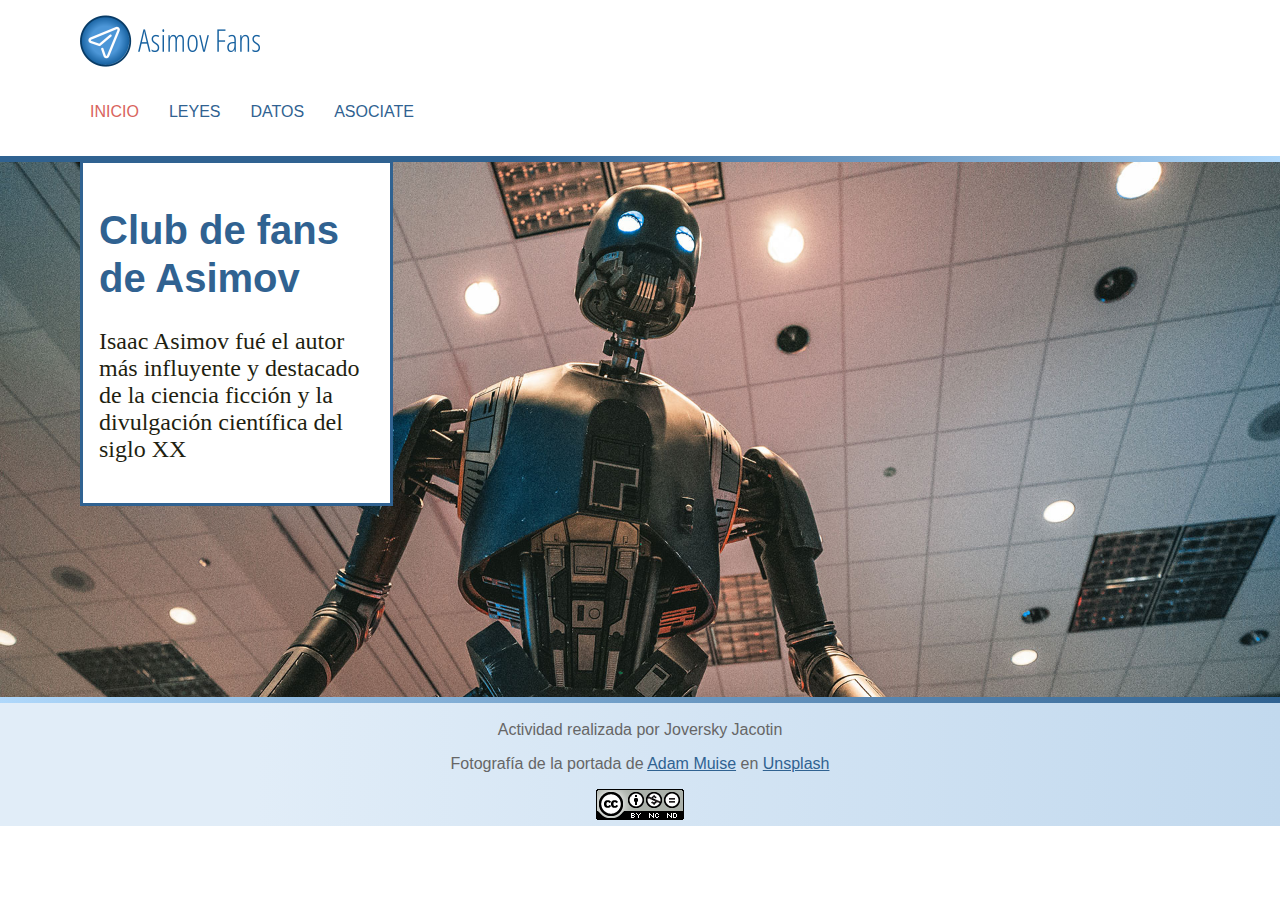
<file: index.html>
<!DOCTYPE html>
<html lang="es">

<head>
    <meta charset="utf-8">
    <meta name="author" content="Joversky Jacotin">
    <meta name="description" content="PEC2 M4.252 - HTML y CSS aula 1">
    <title>INICIO</title>
    <link rel="stylesheet" href="css/estilos.css">
</head>

<body>
    <!-- header and navigation content -->
    <header class="menu-border">
        <div class="wrapper">
            <div class="img-menu">
                <img src="img/logoAsimovFans.png" alt=" Logo Asimov Fans">
            </div>
    
            <nav class="menu">
                <ul>
                    <li><a class="active" href="index.html">INICIO</a></li>
                    <li><a href="leyes.html">LEYES</a></li>
                    <li><a href="datos.html">DATOS</a></li>
                    <li><a href="soci.html">ASOCIATE</a></li>
                </ul>
            </nav>
        </div>
    </header>
    <main>
        <div class="box">
            <!-- <img src="img/fonsrobot.jpg" alt="fons robot imagen"> -->
           <div class="wrapper">
            <aside class="box2">
                <h1>Club de fans de Asimov</h1>
                <p>Isaac Asimov fué el autor más influyente y destacado de la ciencia ficción y la divulgación
                    científica del siglo XX</p>
            </aside>
           </div>
        </div>
    </main>
    <!--pie de pagina-->
    <footer>
        <p>Actividad realizada por Joversky Jacotin</p>
        <p>Fotografía de la portada de <a class="url1" href="#">Adam Muise</a> en <a class="url1" href="#">Unsplash</a></p>
        <img src="img/creative-commons.png" alt="Pie Logo creative commons">
    </footer>
</body>

</html>
</file>
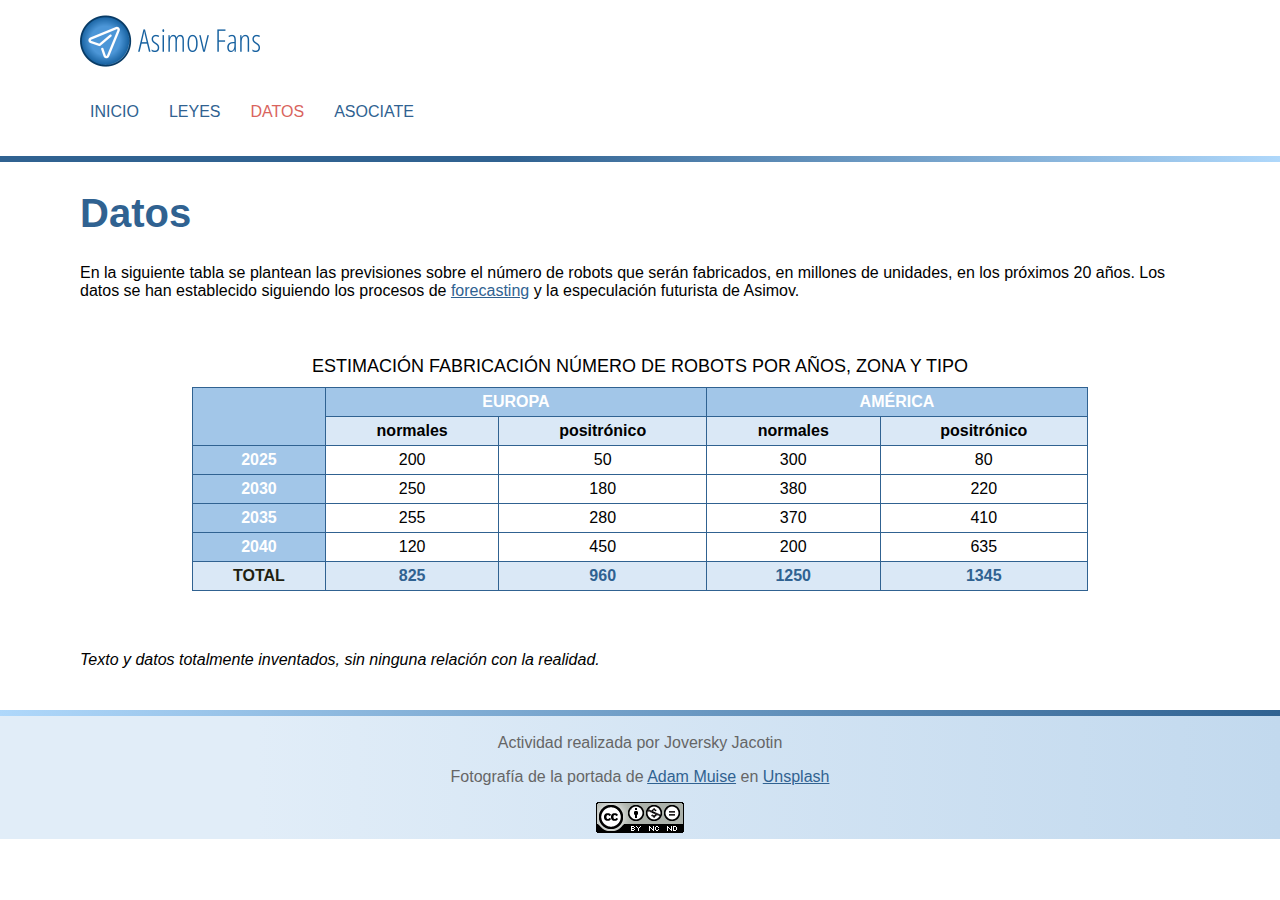
<file: datos.html>
<!DOCTYPE html>
<html lang="es">

<head>
    <meta charset="utf-8">
    <meta name="author" content="Joversky Jacotin">
    <meta name="description" content="PEC2 M4.252 - HTML y CSS aula 1">
    <title>DATOS</title>
    <link rel="stylesheet" href="css/estilos.css">
</head>

<body>
    <!-- header and navigation content -->
    <header class="menu-border">
        <div class="wrapper">
            <div class="img-menu">
                <img src="img/logoAsimovFans.png" alt=" Logo Asimov Fans">
            </div>

            <nav class="menu">
                <ul>
                    <li><a href="index.html">INICIO</a></li>
                    <li><a href="leyes.html">LEYES</a></li>
                    <li><a href="datos.html" class="active">DATOS</a></li>
                    <li><a href="soci.html">ASOCIATE</a></li>
                </ul>
            </nav>
        </div>
    </header>
    <!--article-->
    <article class="wrapper">
        <h1>Datos</h1>
        <p>En la siguiente tabla se plantean las previsiones sobre el número de robots que serán fabricados, en millones
            de unidades, en los próximos 20 años. Los datos se han establecido siguiendo los procesos de <span class="url1">forecasting</span> y
            la especulación futurista de Asimov.</p>
        <table>
            <caption>Estimación fabricación número de robots por años, zona y tipo</caption>
           
                <col>
                <colgroup span="2"></colgroup>
                <colgroup span="2"></colgroup>
                <thead>
                <tr>
                    <td rowspan="2"></td>
                    <th colspan="2" scope="colgroup">Europa</th>
                    <th colspan="2" scope="colgroup">América</th>
                </tr>
                
                <tr class="testtr">
                    <th scope="col"><span>normales</span></th>
                    <th scope="col"><span>positrónico</span></th>
                    <th scope="col"><span>normales</span></th>
                    <th scope="col"><span>positrónico</span></th>
                </tr>
            </thead>
            
            <tbody>
                
                <tr>
                    <th scope="row">2025</th>
                    <td>200</td>
                    <td>50</td>
                    <td>300</td>
                    <td>80</td>
                </tr>
                
                <tr>
                <th scope="row">2030</th>
                <td>250</td>
                <td>180</td>
                <td>380</td>
                <td>220</td>
                </tr>

                <tr>
                    <th scope="row">2035</th>
                    <td>255</td>
                    <td>280</td>
                    <td>370</td>
                    <td>410</td>
                </tr>
                <tr>
                    <th scope="row">2040</th>
                    <td>120</td>
                    <td>450</td>
                    <td>200</td>
                    <td>635</td>
                </tr>

            </tbody>
            <tfoot>
                    <tr>
                        <th scope="row">TOTAL</th>
                        <td>825</td>
                        <td>960</td>
                        <td>1250</td>
                        <td>1345</td>
                    </tr>
                </tfoot>
        </table>
        <p class="emp">Texto y datos totalmente inventados, sin ninguna relación con la realidad.</p>
    </article>
    <!--pie de pagina-->
    <footer>
        <p>Actividad realizada por Joversky Jacotin</p>
        <p>Fotografía de la portada de <a class="url1" href="#">Adam Muise</a> en <a class="url1" href="#">Unsplash</a></p>
        <img src="img/creative-commons.png" alt="Pie Logo creative commons">
    </footer>
</body>

</html>
</file>
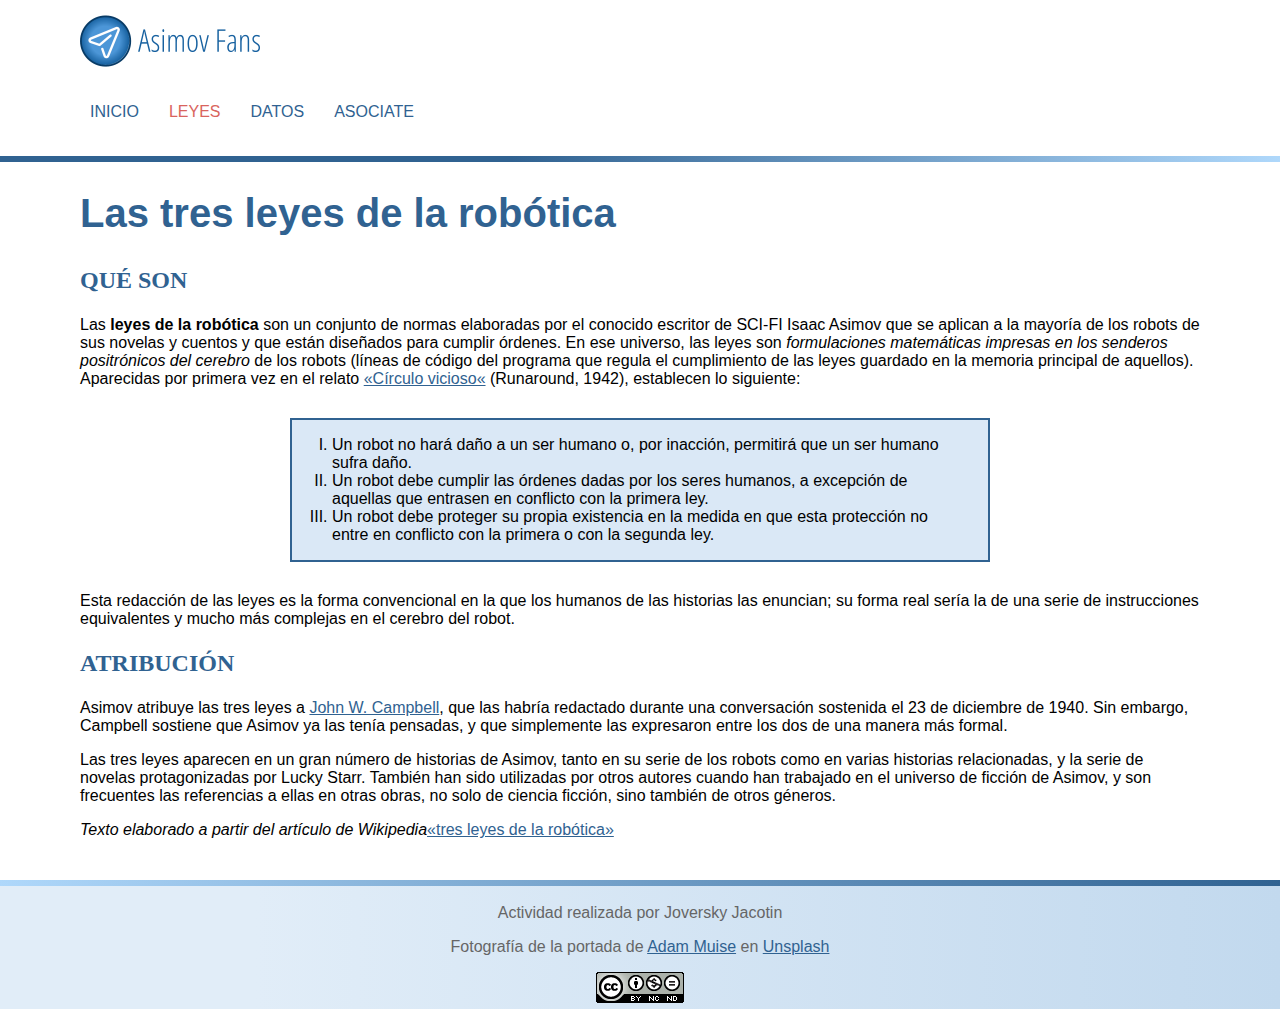
<file: leyes.html>
<!DOCTYPE html>
<html lang="es">
    <head>
        <meta charset="utf-8">
        <meta name="author" content="Joversky Jacotin">
        <meta name="description" content="PEC2 M4.252 - HTML y CSS aula 1">
        <title>LEYES</title>
        <link rel="stylesheet" href="css/estilos.css">
    </head>
    <body>
        <!-- header and navigation content -->
        <header class="menu-border">
            <div class="wrapper">
                <div class="img-menu">
                    <img src="img/logoAsimovFans.png" alt=" Logo Asimov Fans">
                </div>
        
                <nav class="menu">
                    <ul>
                        <li><a href="index.html">INICIO</a></li>
                        <li><a href="leyes.html" class="active">LEYES</a></li>
                        <li><a href="datos.html">DATOS</a></li>
                        <li><a href="soci.html">ASOCIATE</a></li>
                    </ul>
                </nav>
            </div>
        </header>
        <!---article -->
        <article class="wrapper">
            <h1>Las tres leyes de la robótica</h1>
            <article>
                <h2>Qué son</h2>
                <p>Las <span class="bold">leyes de la robótica</span> son un conjunto de normas elaboradas por el conocido escritor de SCI-FI Isaac Asimov que se aplican a la mayoría de los robots de sus novelas y cuentos y que están diseñados para cumplir órdenes. En ese universo, las leyes son <span class="emp">formulaciones matemáticas impresas en los senderos positrónicos del cerebro</span> de los robots (líneas de código del programa que regula el cumplimiento de las leyes guardado en la memoria principal de aquellos). Aparecidas por primera vez en el relato <a href="#" class="url1">«Círculo vicioso«</a> (Runaround, 1942), establecen lo siguiente:</p>
                <div class="box3">
                    <ol>
                        <li>Un robot no hará daño a un ser humano o, por inacción, permitirá que un ser humano sufra daño.</li>
                        <li>Un robot debe cumplir las órdenes dadas por los seres humanos, a excepción de aquellas que entrasen en conflicto con la primera ley.</li>
                        <li>Un robot debe proteger su propia existencia en la medida en que esta protección no entre en conflicto con la primera o con la segunda ley.</li>
                    </ol>

                </div>
                <p>Esta redacción de las leyes es la forma convencional en la que los humanos de las historias las enuncian; su forma real sería la de una serie de instrucciones equivalentes y mucho más complejas en el cerebro del robot.</p>
            </article>
            <article>
                <h2>Atribución</h2>
                <p>Asimov atribuye las tres leyes a <a href="#" class="url1">John W. Campbell</a>, que las habría redactado durante una conversación sostenida el 23 de diciembre de 1940. Sin embargo, Campbell sostiene que Asimov ya las tenía pensadas, y que simplemente las expresaron entre los dos de una manera más formal.</p>
                <p>Las tres leyes aparecen en un gran número de historias de Asimov, tanto en su serie de los robots como en varias historias relacionadas, y la serie de novelas protagonizadas por Lucky Starr. También han sido utilizadas por otros autores cuando han trabajado en el universo de ficción de Asimov, y son frecuentes las referencias a ellas en otras obras, no solo de ciencia ficción, sino también de otros géneros.</p>
                <p ><span class="emp">Texto elaborado a partir del artículo de Wikipedia</span><a href="#" class="url1">«tres leyes de la robótica»</a></p>
            </article>
        </article>
        <!--pie de pagina-->
        <footer>
            <p>Actividad realizada por Joversky Jacotin</p>
            <p>Fotografía de la portada de <a class="url1" href="#">Adam Muise</a> en <a class="url1" href="#">Unsplash</a></p>
            <img src="img/creative-commons.png" alt="Pie Logo creative commons">
        </footer>
    </body>
</html>
</file>
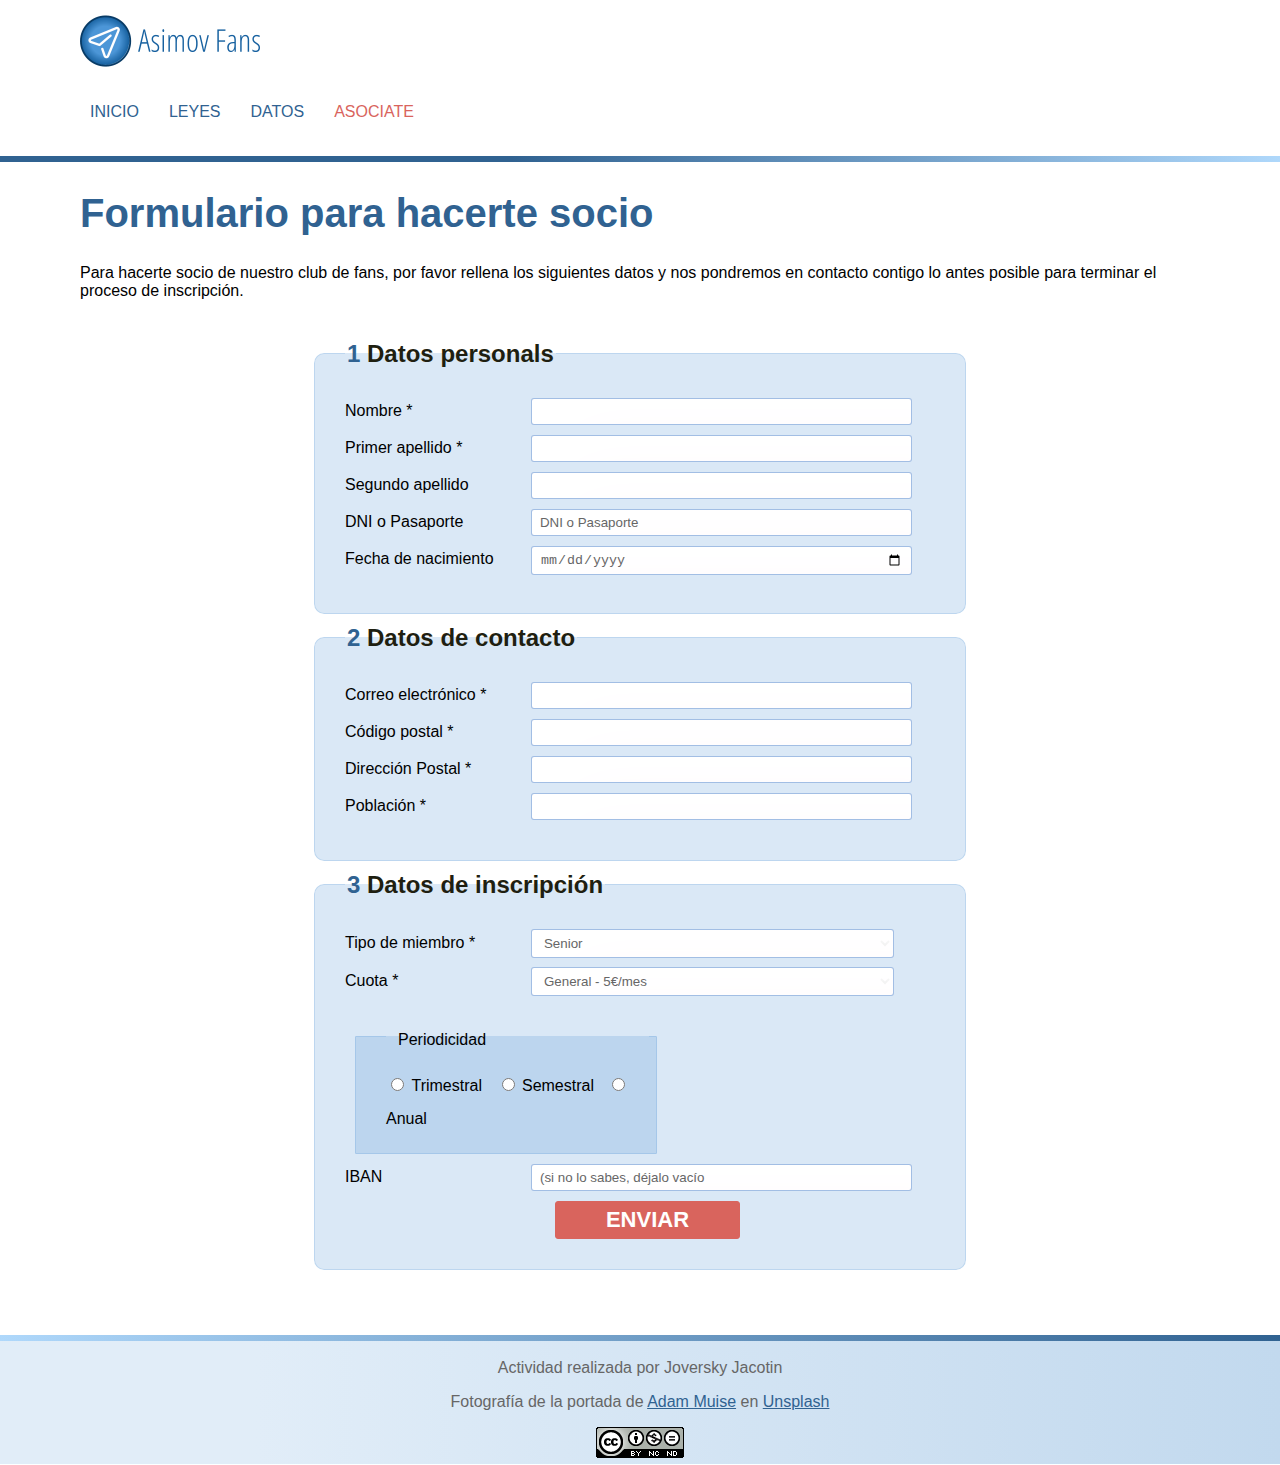
<file: soci.html>
<!DOCTYPE html>
<html lang="es">

<head>
    <meta charset="utf-8">
    <meta name="author" content="Joversky Jacotin">
    <meta name="description" content="PEC2 M4.252 - HTML y CSS aula 1">
    <title>ASOCIATE</title>
    <link rel="stylesheet" href="css/estilos.css">
</head>

<body>
    <!-- header and navigation content -->
    <header class="menu-border">
        <div class="wrapper">
            <div class="img-menu">
                <img src="img/logoAsimovFans.png" alt=" Logo Asimov Fans">
            </div>
    
            <nav class="menu">
                <ul>
                    <li><a href="index.html">INICIO</a></li>
                    <li><a href="leyes.html">LEYES</a></li>
                    <li><a href="datos.html">DATOS</a></li>
                    <li><a href="soci.html" class="active">ASOCIATE</a></li>
                </ul>
            </nav>
        </div>
    </header>
    <div class="wrapper">
        <h1>Formulario para hacerte socio</h1>
    <p>Para hacerte socio de nuestro club de fans, por favor rellena los siguientes datos y nos pondremos en contacto
        contigo lo antes posible para terminar el proceso de inscripción.</p>
    <form >
        <fieldset>
            <legend><span class="blue">1</span> Datos personals</legend>
            <div>
                <label>Nombre *</label>
                <input type="text" id="nombre">
            </div>
            <div>
                <label>Primer apellido *</label>
                <input type="text" id="primer_appellido">
            </div>
            <div>
                <label>Segundo apellido</label>
                <input type="text" id="segundo_appellido">
            </div>
            <div>
                <label>DNI o Pasaporte</label>
                <input type="text" id="dni_pasaporte" value="DNI o Pasaporte">
            </div>
            <div>
                <label>Fecha de nacimiento</label>
                <input type="date" name="fecha_de_nacimiento">
            </div>
        </fieldset>

        <fieldset>
            <legend><span class="blue">2</span> Datos de contacto</legend>
            <div>
                <label>Correo electrónico *</label>
                <input type="email" id="correo_electronico">
            </div>
            <div>
                <label>Código postal *</label>
                <input type="number" id="codigo_postal">
            </div>
            <div>
                <label>Dirección Postal *</label>
                <input type="text" id="direccion_postal">
            </div>
            <div>
                <label>Población *</label>
                <input type="number" id="poblacion">
            </div>
        </fieldset>

        <fieldset>
            <legend><span class="blue">3</span> Datos de inscripción</legend>
            <div>
                <label>Tipo de miembro *</label>
                <select name="tipo" id="tipo_de_miembro">
                    <option value="senior">Senior</option>
                    <option value="junior">Junior</option>
                </select>
            </div>
            <div>
                <label>Cuota *</label>
                <select name="cuota" id="Cuota">
                    <option value="general">General - 5€/mes</option>
                    <option value="jubilados">Jubilados - 3€/mes</option>
                    <option value="familiar">Familiar - 11€/mes</option>
                </select>
            </div>
            <div >
                <fieldset class="legend2">
                    <legend><span class="legend2">Periodicidad</span></legend>
                    <div class="bg001">
                        <input type="radio" id="trimestral">
                        <label >Trimestral</label>
                        <input type="radio" id="semestral">
                        <label >Semestral</label>
                        <input type="radio" id="anual">
                        <label >Anual</label>
                    </div>
                </fieldset>
            </div>
            <div>
                <label>IBAN</label>
                <input type="text" id="iban" value="(si no lo sabes, déjalo vacío ">
            </div>
            <div class="btn2">
                <input type="button" value="ENVIAR">
            </div>
        </fieldset>
    </form>
    </div>
    <footer>
        <p>Actividad realizada por Joversky Jacotin</p>
        <p>Fotografía de la portada de <a class="url1" href="#">Adam Muise</a> en <a class="url1" href="#">Unsplash</a></p>
        <img src="img/creative-commons.png" alt="Pie Logo creative commons">
    </footer>
</body>

</html>
</file>
<file: css/estilos.css>
body {
    margin: 0;
    font-family: 'roboto', sans-serif;
    font-size: 16px;
}

header {
    width: 100%;
}

h1 {
    font-size: 40px;
    line-height: 48px;
    color: #306291;
    font-family: 'Roboto slab', sans-serif;
}

h2 {
    font-size: 24px;
    line-height: 32px;
    color: #306291;
    font-family: Roboto slab sans-serif;
    text-transform: uppercase;
}

.img-menu {
    display: block;
    width: 115px;
    height: 38px;
    padding-top: 15px;
    padding-bottom: 30px;
}

.wrapper {
    margin-left: 80px;
    margin-right: 80px;
    padding-bottom: 25px;
}

main {
    padding: 0;
}

.box {
    background-image: url(../img/fonsrobot.jpg);
    max-width: 100%;
    background-size: cover;
    background-position: top;
    box-sizing: border-box;
    height: 535px;
    padding: 5px 0px;
    margin-bottom: 0;
}

.box2 {
    margin-top: -0.3em;
    background: white;
    max-width: 275px;
    padding: 1rem;
    color: #1f1f11;
    border: 3px solid #306291;
    font-family: Roboto slab sans-serif;
    font-size: 24px;
}

.box3 {
    border: 2px solid #306291;
    background: rgba(69, 141, 209, 0.2);
    padding-right: 30px;
    margin-right: 210px;
    margin-left: 210px;
    margin-top: 30px;
    margin-bottom: 30px;
}

.menu-border {
    border-bottom: 6px solid transparent;
    border-image: linear-gradient(to right, #306291 40%, #AFD8FB 100%);
    border-image-slice: 1;
}

.menu ul {
    margin: 0;
    list-style: none;
    padding: 0;
    display: flex;
}

.menu li a:hover {
    color: #D9645D;
}

.menu li a.active {
    color: #D9645D;
}

li a {
    margin-top: 10px;
    margin-bottom: 10px;
    display: block;
    padding-left: 10px;
    padding-right: 20px;
    padding-top: 10px;
    padding-bottom: 0px;
    color: #306291;
    text-decoration: none;
}

ol {
    list-style-type: upper-roman;
}

strong {
    font-weight: bold;
}

table, caption, td, tr, th {
    margin-top: 40px;
    padding: 0px;
    font-weight: normal;
}

table {
    border-collapse: collapse;
    margin-top: 80px;
    margin-bottom: 80px;
    width: 80%;
    margin: auto;
}

caption {
    text-align: center;
    font-size: 18px;
    padding-bottom: 10px;
    text-transform: uppercase;
}

table td, table th {
    padding: 5px;
    border: 1px solid #306291;
    border-width: 1px;
}

thead th {
    background: rgba(69, 141, 209, 0.2);
    font-weight: bold;
}

thead th[colspan], thead th[rowspan] {
    background: rgba(69, 141, 209, 0.5);
    text-transform: uppercase;
}

tbody th, tfoot th {
    text-align: center;
    background: rgba(69, 141, 209, 0.5);
    font-weight: bold;
}

tbody td, tfoot td {
    text-align: center;
    background: white;
}

tfoot th {
    background: rgba(69, 141, 209, 0.2);
    font-weight: bold;
    color: #1f1f11;
}

tfoot td {
    background: rgba(69, 141, 209, 0.2);
    font-weight: bold;
    color: #306291;
}

table#travel {
    border-collapse: collapse;
    margin-bottom: 15px;
    width: 97%;
}

table#travel caption {
    text-align: left;
    font-size: 15px;
    padding-bottom: 10px;
}

table#travel table td, table#travel table th {
    padding: 5px;
    border: 1px solid #306291;
    border-width: 1px;
}

th {
    background: rgba(69, 141, 209, 0.5);
    color: white;
}

table#travel thead th {
    background: rgba(69, 141, 209, 0.2);
}

td:nth-child(5n+1) {
    background: rgba(69, 141, 209, 0.5);
}

form {
    width: 60%;
    font-family: "roboto", sans-serif;
    margin: 0 auto;
    margin-top: 40px;
    margin-bottom: 40px;
    text-align: justify;
}

form label {
    display: inline-block;
    margin-bottom: 15px;
    padding-right: 0px;
    text-align: justify;
    width: 30%;
}

form label>span {
    width: 70px;
    color: #666666;
    font-weight: bold;
    font-size: 16px;
}

form fieldset {
    border-radius: 1px;
    -webkit-border-radius: 10px;
    -moz-border-radius: 10px;
    margin: 10px;
    border: 1px solid rgba(69, 141, 209, 0.2);
    padding-top: 30px;
    padding-bottom: 30px;
    padding-left: 30px;
    padding-right: 15px;
    background: rgba(69, 141, 209, 0.2);
    text-align: left;
}

form fieldset legend {
    color: #1f1f11;
    font-weight: bold;
    font-size: 24px;
}

form input[type=text], form input[type=date], form input[type=number], form input[type=email], form select, form textarea {
    border-radius: 3px;
    -webkit-border-radius: 3px;
    -moz-border-radius: 3px;
    border: 1px solid rgba(69, 141, 209, 0.5);
    outline: none;
    color: #666666;
    padding: 5px 8px 5px 8px;
    box-shadow: inset 1px 1px 4px white;
    -moz-box-shadow: inset 50px 50px 54px white;
    -webkit-box-shadow: inset 51px 51px 54px white;
    background: #FFEFF6;
    width: 60%;
}

form input[type=submit], form input[type=button] {
    background: #D9645D;
    border: 1px solid #D9645D;
    padding: 5px 50px 5px 50px;
    color: white;
    border-radius: 3px;
    font-weight: bold;
    font-size: 22px;
    margin-left: 0px;
    margin-right: 0px;
    justify-content: center;
}

.required {
    color: #D9645D;
    font-weight: normal;
}

.fieldset2 {
    font-size: 16px !important;
    color: #666666 !important;
    font-weight: normal;
    padding: 0;
    display: inline;
}

.btn2 {
    text-align: center;
    margin: 0 auto;
}

span {
    color: black;
}

.blue {
    color: #306291;
}

.legend1 {
    margin-bottom: 0px;
    margin-left: 16px;
}

.url1 {
    text-decoration: underline;
    color: #306291;
    border-bottom: 2px;
    font-weight: normal;
}

.bold {
    font-weight: bold;
}

.emp {
    font-style: italic;
    margin-top: 60px;
}

.legend2 {
    font-size: 16px;
    font-weight: normal;
    padding-top: 1em;
    padding-right: 1px;
    overflow: hidden;
    display: block;
    padding-bottom: 10px;
    margin-left: 10px;
    margin-right: 10em;
    
    display: inline!important;
    float: left;
    -moz-border-radius: 1px;
    -khtml-border-radius: 1px;
    -webkit-border-radius: 1px;
}

footer {
    border-top: 6px solid transparent;
    border-image: linear-gradient(to right, #AFD8FB 0%, #306291 100%);
    border-image-slice: 1;
    background: linear-gradient(to right, rgb(225, 237, 248) 20%, #c2d9ee 100%);
    margin-top: 0;
    padding: 2px;
    font-size: 16px;
    text-align: center;
    color: #666666;
}
</file>
